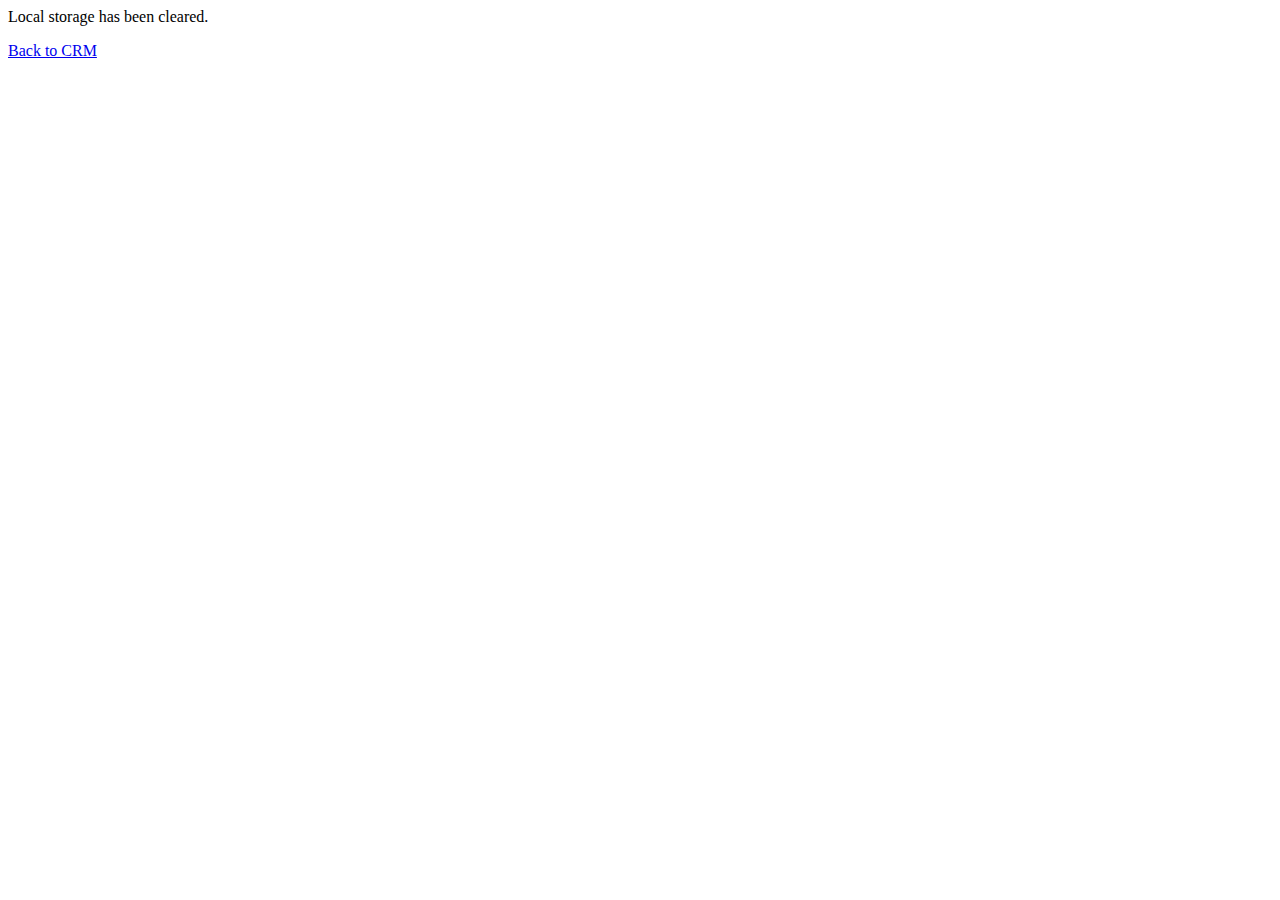
<file: crm/reset.html>
<!doctype html>
<html>
	<head>
		<title>EspoCRM</title>
	</head>
	<script type="text/javascript">
		for (var i in localStorage) {
			delete localStorage[i];
		}
		var link = window.location.href.replace('/reset', '');
		
		document.write('Local storage has been cleared.<br><p><a href="'+link+'">Back to CRM</a></p>');
	</script>
</html>
</file>
